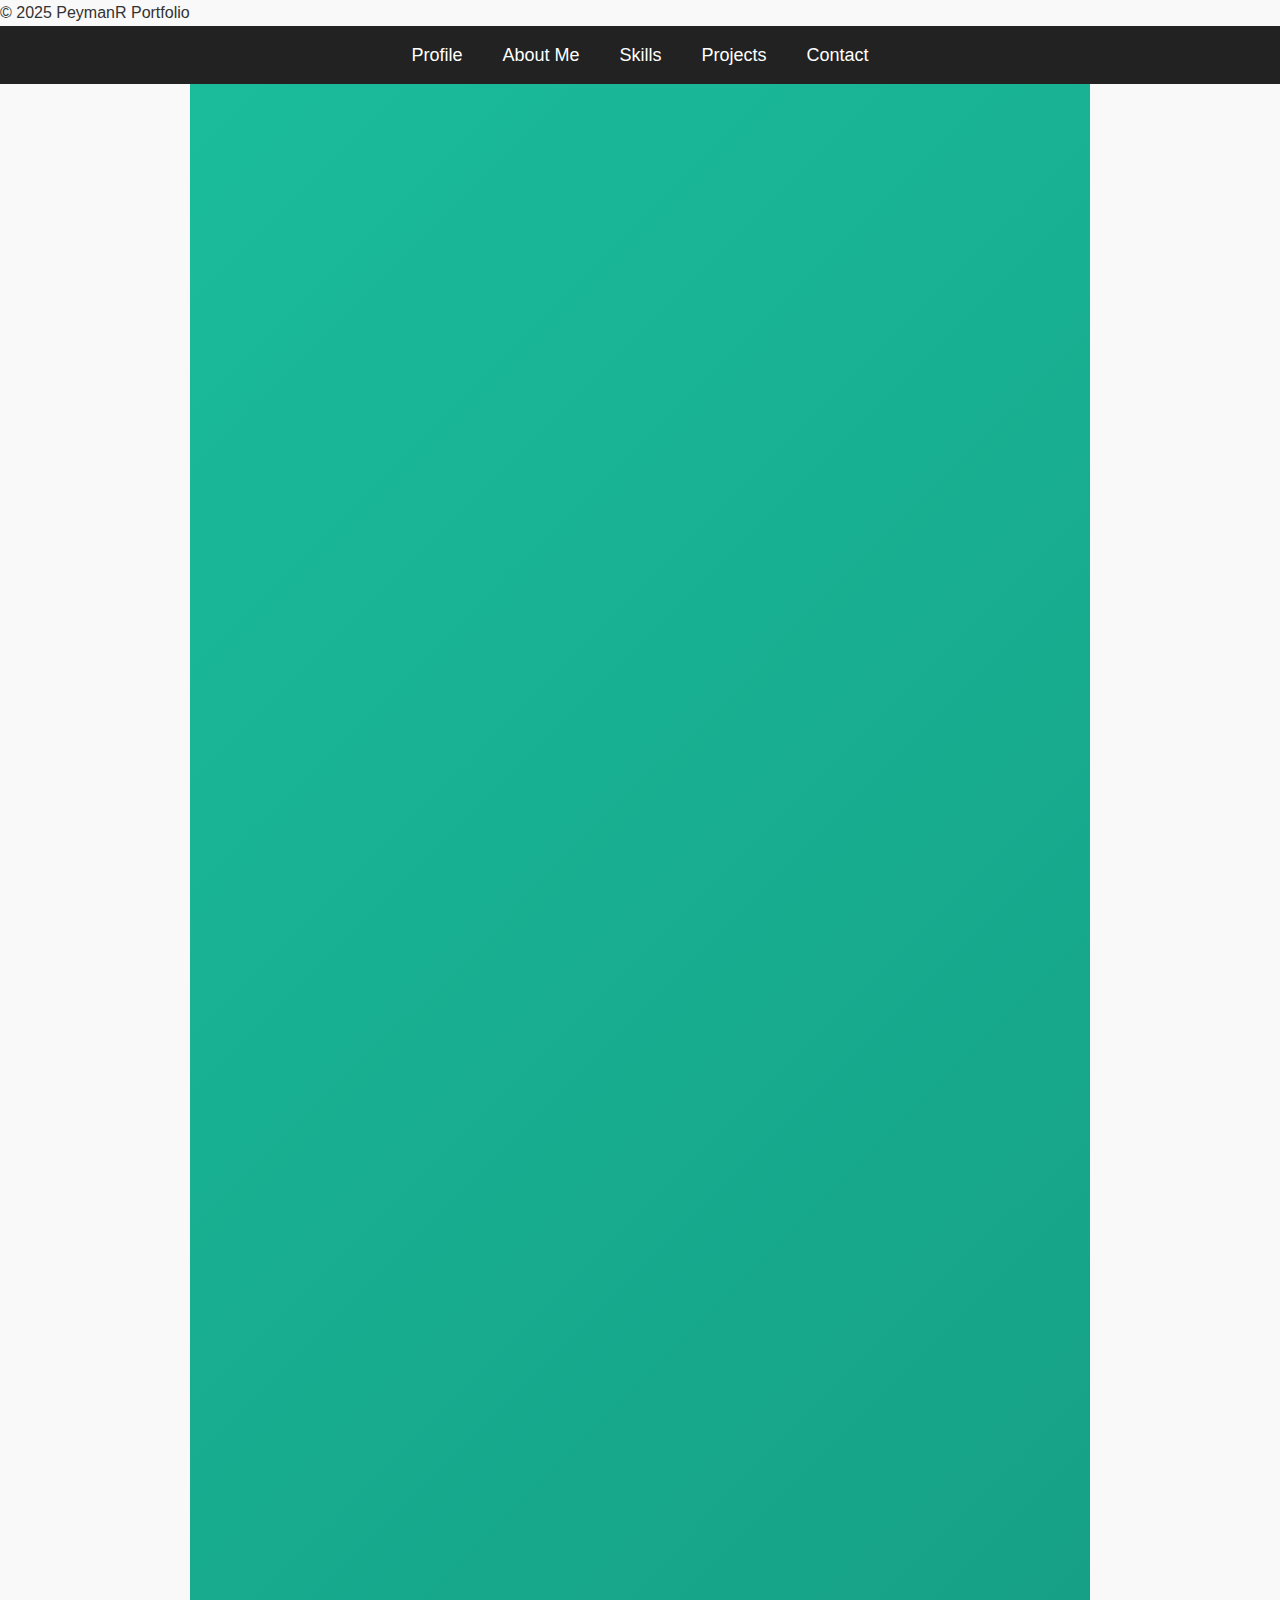
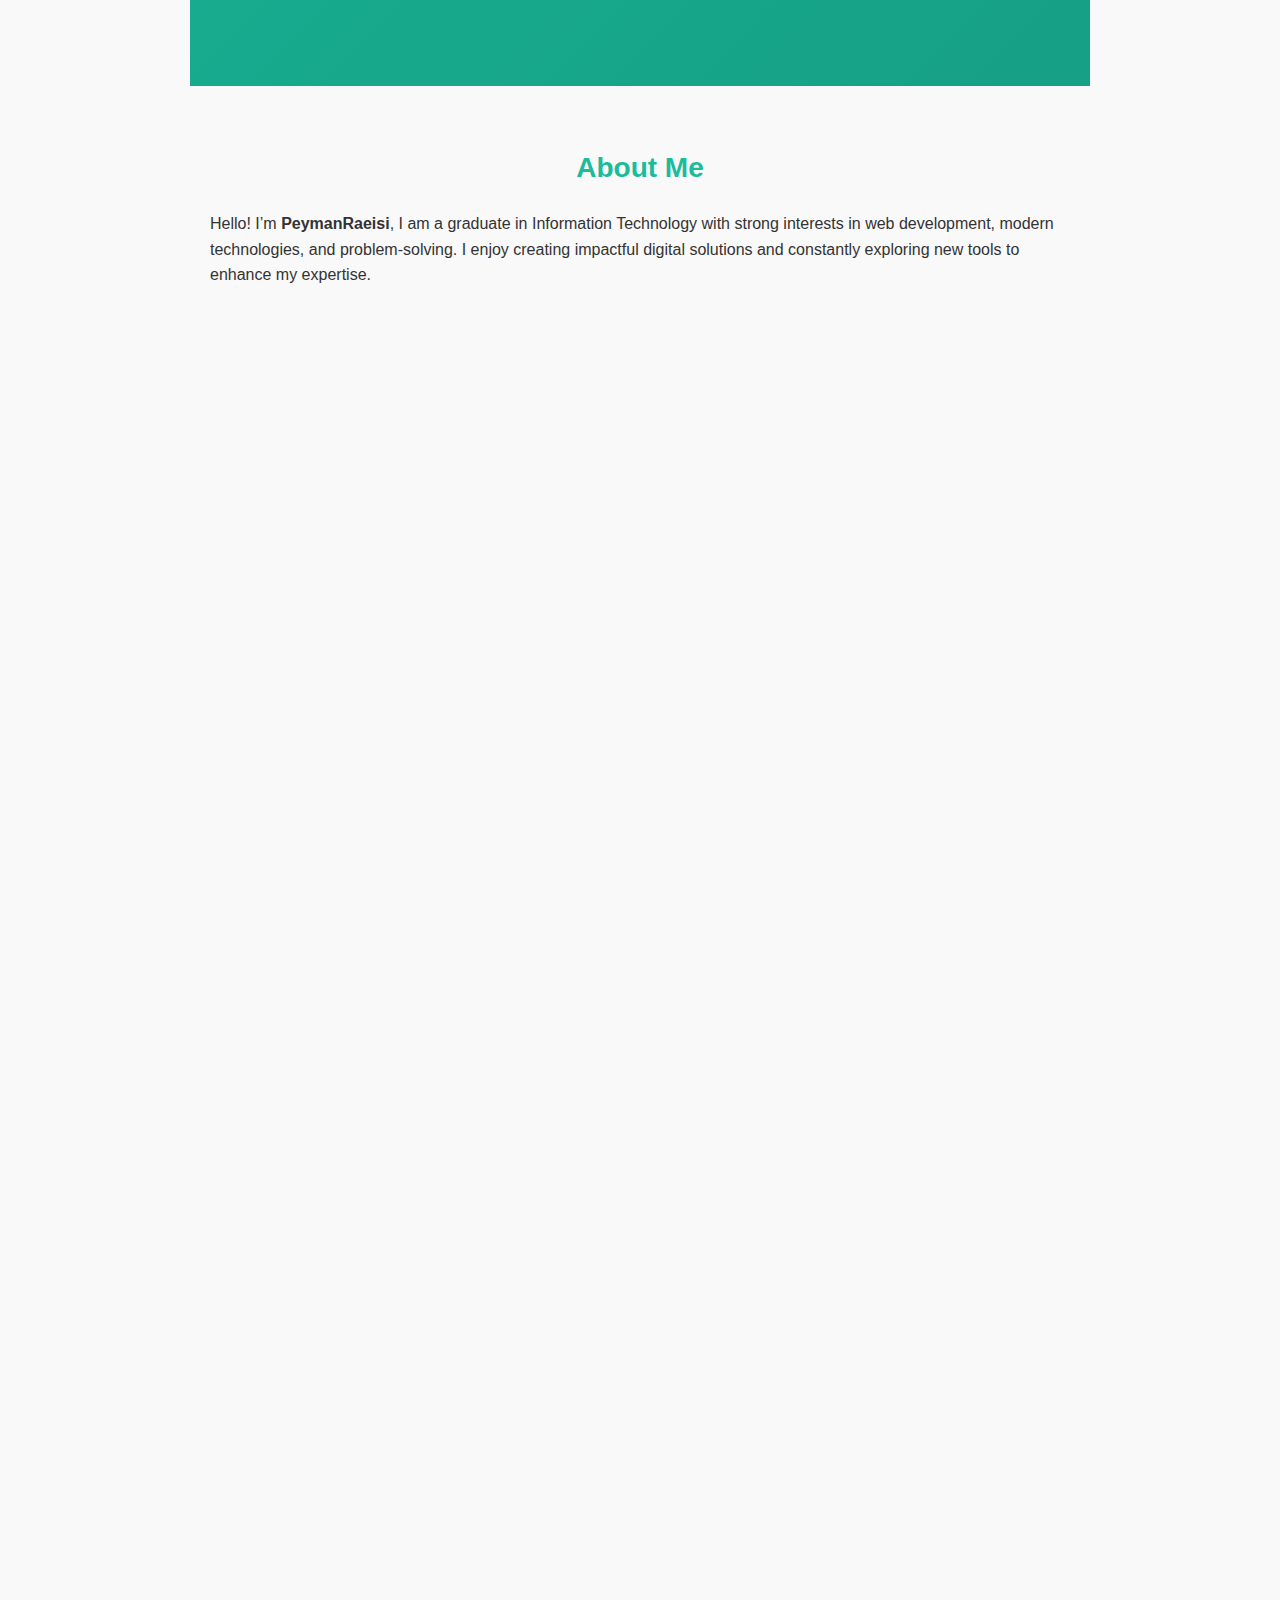
<file: index.html>
<!DOCTYPE html>
<html lang="en">
<head>
  <meta charset="UTF-8">
  <meta name="viewport" content="width=device-width, initial-scale=1.0">
  <title>PeymanR Portfolio</title>
  <!-- اتصال فایل استایل -->
  <link rel="stylesheet" href="style.css">
</head>
<script>
document.addEventListener("DOMContentLoaded", function() {
  // انتخاب همه المان‌هایی که انیمیشن دارند
  const elements = document.querySelectorAll(".fade-in, .zoom-in, .slide-up");

  // ساخت observer برای چک کردن وقتی المان وارد صفحه شد
  const observer = new IntersectionObserver((entries, observer) => {
    entries.forEach(entry => {
      if(entry.isIntersecting){
        entry.target.classList.add("visible"); // کلاس visible اضافه میشه و انیمیشن اجرا میشه
        observer.unobserve(entry.target); // فقط یک بار اجرا میشه
      }
    });
  }, { threshold: 0.2 });

  // هر المان زیر نظر observer قرار میگیره
  elements.forEach(el => observer.observe(el));
});
</script>
</section>

  <footer>
    <p>© 2025 PeymanR Portfolio</p>
  </footer>

  <script>
    const form = document.querySelector('.contact-form');
    form.addEventListener('submit', function (event) {
      event.preventDefault();
      alert('✅ Message sent successfully!');
      form.reset();
    });
  </script>
</body>
</html>
<body>
  <!-- منوی بالا -->
  <header>
    <nav>
      <ul>
        <li><a href="#profile">Profile</a></li>
        <li><a href="#about">About Me</a></li>
        <li><a href="#skills">Skills</a></li>
        <li><a href="#projects">Projects</a></li>
        <li><a href="#contact">Contact</a></li>
      </ul>
    </nav>
  </header>

  <!-- بخش پروفایل -->
  <section id="profile" class="zoom-in">
    <div class="profile-box animated">
      <img src="PeymanR.jpg" alt="PeymanR Profile" class="PeymanR-pic">
      <h1><span class="intro-text">Hi,I'm</span>
        <span class="highlight">PeymanRaeisi</span>
      <p class='roles'>IT Graduate | Web Developer | Python Learner</p>
    </div>
  </section>

  <!-- بخش درباره من -->
  <section id="about">
    <h1>About Me</h1>
    <p>Hello! I’m <strong>PeymanRaeisi</strong>, I am a graduate in Information Technology with strong interests in web development, modern technologies, and problem-solving. I enjoy creating impactful digital solutions and constantly exploring new tools to enhance my expertise.</p>
  </section>

  <!-- بخش مهارت‌ها -->
  <section id="skills" class="slide-up">
  <h1>Skills</h1>

  <div class="skills-grid">
    <div class="skill-card">
      <h3>Web Development</h3>
      <ul>
        <li>HTML5</li>
        <li>CSS3</li>
        <li>JavaScript (ES6+)</li>
        <li>React.js</li>
      </ul>
    </div>

    <div class="skill-card">
      <h3>Programming</h3>
      <ul>
        <li>Python</li>
      </ul>
    </div>

    <div class="skill-card">
      <h3>IT Basics</h3>
      <ul>
        <li>Database (MySQL / SQL)</li>
        <li>Networking Fundamentals</li>
      </ul>
    </div>
  </div>
</section>

  <!-- بخش پروژه‌ها -->
  <section id="projects" class="slide-up">
  <h2>Projects</h2>
  <div class="projects-container">

    <div class="project-card">
      <h3>🖥️ <a href="index.html" target="_blank">Personal Portfolio Website</a></h3>
      <p>Designed and developed a responsive portfolio using HTML, CSS, and JavaScript.</p>
    </div>

    <div class="project-card">
      <h3>🛒 <a href="#" target="_blank">Simple E-Commerce Website</a></h3>
      <p>Built a basic online store with product listing, shopping cart, and checkout features.</p>
    </div>

    <div class="project-card">
      <h3>🐍 <a href="#" target="_blank">Python Mini Projects Collection</a></h3>
      <p>Developed small Python applications including a calculator, to-do list app, and password generator.</p>

</section>

  <!-- بخش تماس -->
  <section id="contact" class="fade-in">
  <h2 class="fade-in">Contact Me</h2>
  <div class="contact-container">

    <!-- اطلاعات تماس با آیکون -->
    <div class="contact-info fade-in">
      <p>📧 <a href="mailto:Peymanraisi2002@gmail.com">Peymanraisi2002@gmail.com</a></p>
      <p>📱 <a href="tel:+989153293799">+98 915 329 3799</a></p>
      <p>📸 <a href="https://www.instagram.com/Peyman_Rai30" target="_blank">Instagram</a></p>
    </div>

    <!-- فرم تماس حرفه‌ای -->
    <form class="contact-form fade-in" action="https://formspree.io/f/mnngzvep" method="POST">
      <input type="text" name="name" placeholder="Your Name" required>
      <input type="email" name="email" placeholder="Your Email" required>
      <textarea name="message" placeholder="Your Message" rows="5" required></textarea>
      <button type="submit">Send Message</button>
    </form>
</file>
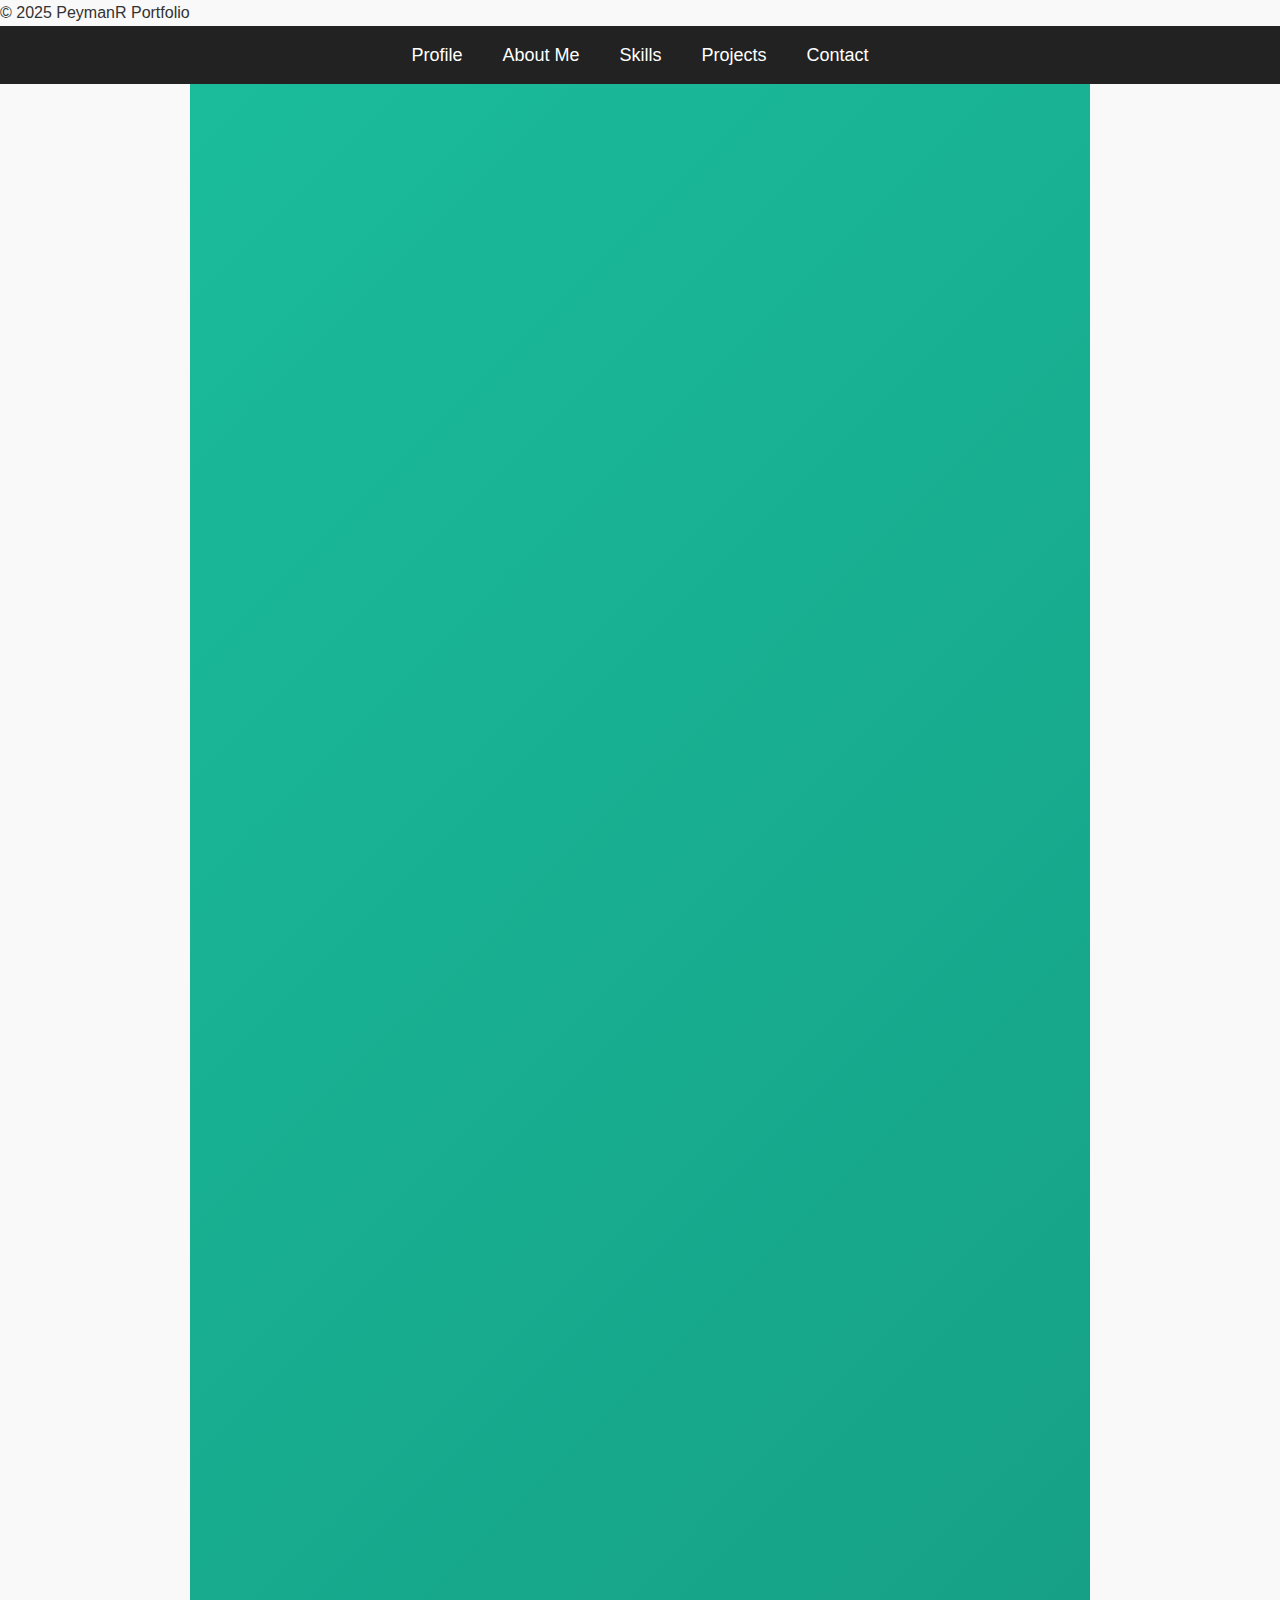
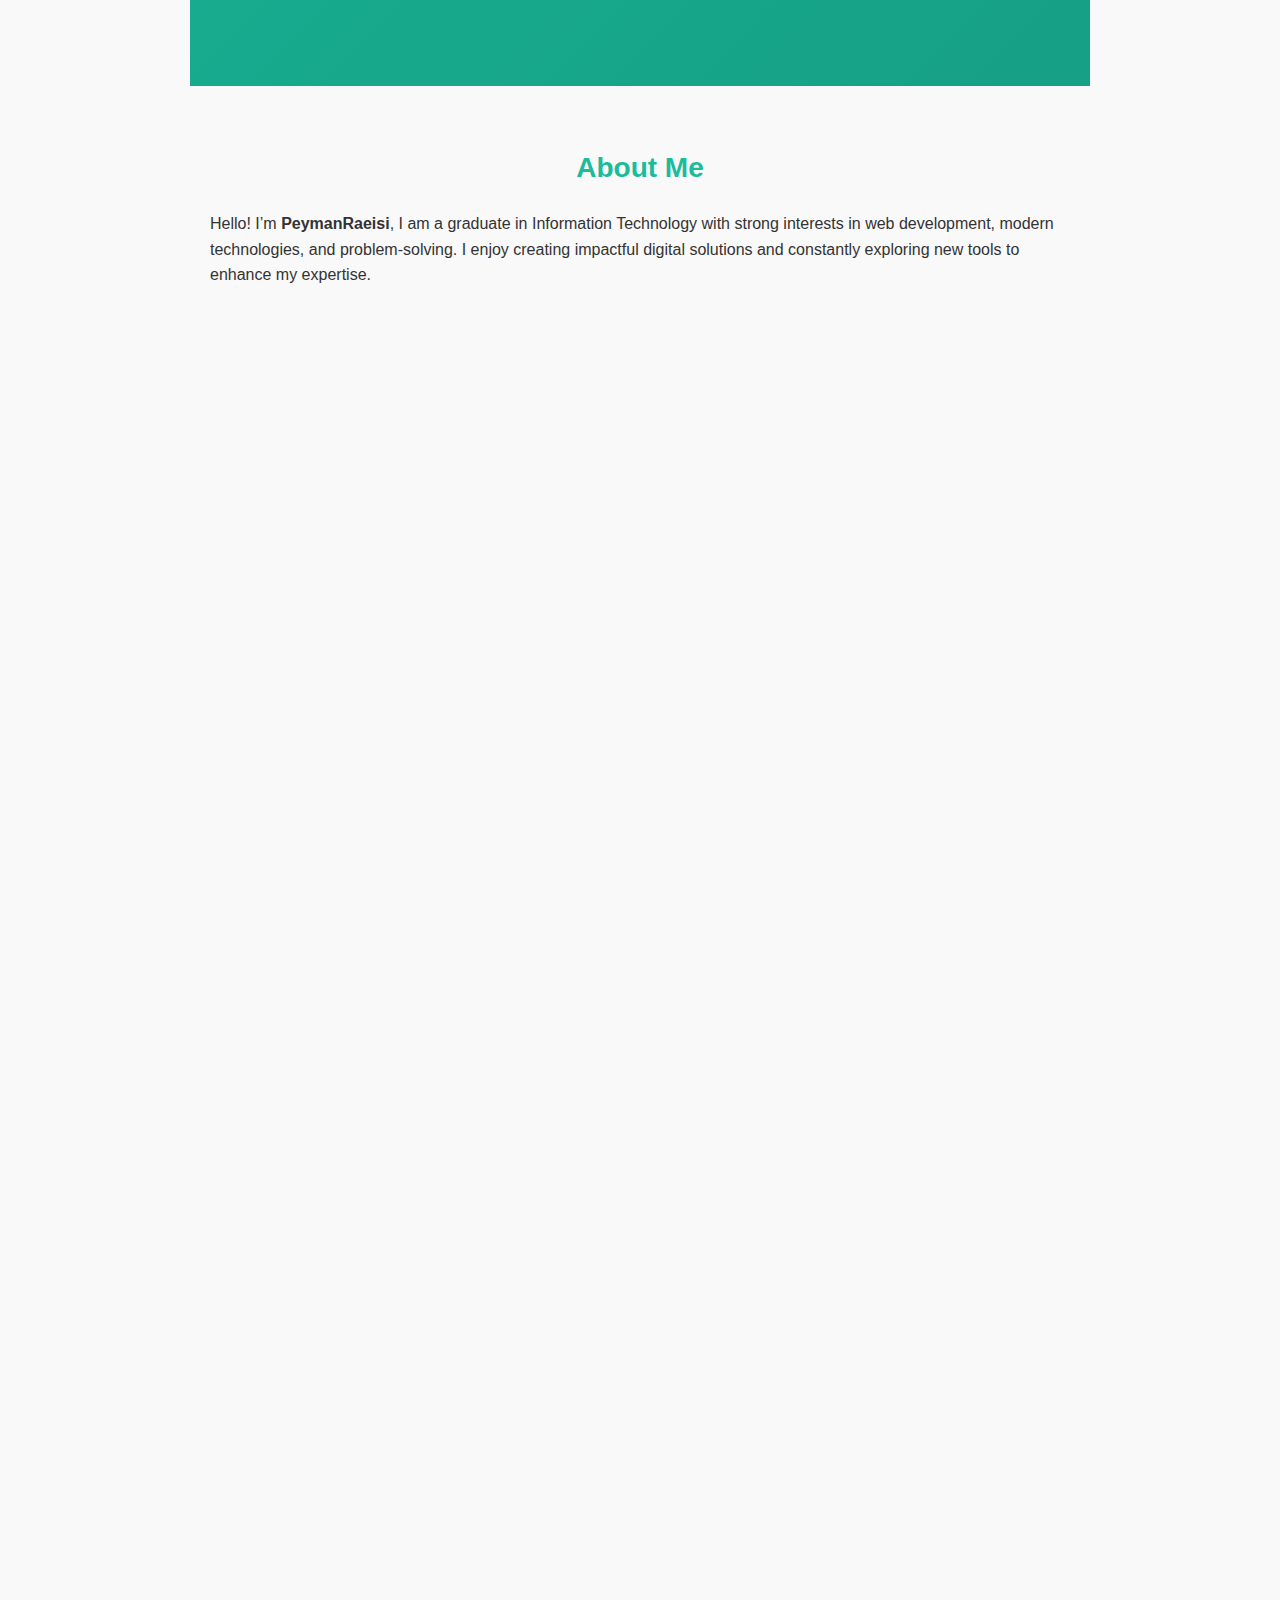
<file: Peyman Portfolio/index.html>
<!DOCTYPE html>
<html lang="en">
<head>
  <meta charset="UTF-8">
  <meta name="viewport" content="width=device-width, initial-scale=1.0">
  <title>PeymanR Portfolio</title>
  <!-- اتصال فایل استایل -->
  <link rel="stylesheet" href="css/style.css">
</head>
<script>
document.addEventListener("DOMContentLoaded", function() {
  // انتخاب همه المان‌هایی که انیمیشن دارند
  const elements = document.querySelectorAll(".fade-in, .zoom-in, .slide-up");

  // ساخت observer برای چک کردن وقتی المان وارد صفحه شد
  const observer = new IntersectionObserver((entries, observer) => {
    entries.forEach(entry => {
      if(entry.isIntersecting){
        entry.target.classList.add("visible"); // کلاس visible اضافه میشه و انیمیشن اجرا میشه
        observer.unobserve(entry.target); // فقط یک بار اجرا میشه
      }
    });
  }, { threshold: 0.2 });

  // هر المان زیر نظر observer قرار میگیره
  elements.forEach(el => observer.observe(el));
});
</script>
</section>

  <footer>
    <p>© 2025 PeymanR Portfolio</p>
  </footer>

  <script>
    const form = document.querySelector('.contact-form');
    form.addEventListener('submit', function (event) {
      event.preventDefault();
      alert('✅ Message sent successfully!');
      form.reset();
    });
  </script>
</body>
</html>
<body>
  <!-- منوی بالا -->
  <header>
    <nav>
      <ul>
        <li><a href="#profile">Profile</a></li>
        <li><a href="#about">About Me</a></li>
        <li><a href="#skills">Skills</a></li>
        <li><a href="#projects">Projects</a></li>
        <li><a href="#contact">Contact</a></li>
      </ul>
    </nav>
  </header>

  <!-- بخش پروفایل -->
  <section id="profile" class="zoom-in">
    <div class="profile-box animated">
      <img src="images/PeymanR.jpg" alt="PeymanR Profile" class="PeymanR-pic">
      <h1><span class="intro-text">Hi,I'm</span>
        <span class="highlight">PeymanRaeisi</span>
      <p class='roles'>IT Graduate | Web Developer | Python Learner</p>
    </div>
  </section>

  <!-- بخش درباره من -->
  <section id="about">
    <h1>About Me</h1>
    <p>Hello! I’m <strong>PeymanRaeisi</strong>, I am a graduate in Information Technology with strong interests in web development, modern technologies, and problem-solving. I enjoy creating impactful digital solutions and constantly exploring new tools to enhance my expertise.</p>
  </section>

  <!-- بخش مهارت‌ها -->
  <section id="skills" class="slide-up">
  <h1>Skills</h1>

  <div class="skills-grid">
    <div class="skill-card">
      <h3>Web Development</h3>
      <ul>
        <li>HTML5</li>
        <li>CSS3</li>
        <li>JavaScript (ES6+)</li>
        <li>React.js</li>
      </ul>
    </div>

    <div class="skill-card">
      <h3>Programming</h3>
      <ul>
        <li>Python</li>
      </ul>
    </div>

    <div class="skill-card">
      <h3>IT Basics</h3>
      <ul>
        <li>Database (MySQL / SQL)</li>
        <li>Networking Fundamentals</li>
      </ul>
    </div>
  </div>
</section>

  <!-- بخش پروژه‌ها -->
  <section id="projects" class="slide-up">
  <h2>Projects</h2>
  <div class="projects-container">

    <div class="project-card">
      <h3>🖥️ <a href="index.html" target="_blank">Personal Portfolio Website</a></h3>
      <p>Designed and developed a responsive portfolio using HTML, CSS, and JavaScript.</p>
    </div>

    <div class="project-card">
      <h3>🛒 <a href="#" target="_blank">Simple E-Commerce Website</a></h3>
      <p>Built a basic online store with product listing, shopping cart, and checkout features.</p>
    </div>

    <div class="project-card">
      <h3>🐍 <a href="#" target="_blank">Python Mini Projects Collection</a></h3>
      <p>Developed small Python applications including a calculator, to-do list app, and password generator.</p>

</section>

  <!-- بخش تماس -->
  <section id="contact" class="fade-in">
  <h2 class="fade-in">Contact Me</h2>
  <div class="contact-container">

    <!-- اطلاعات تماس با آیکون -->
    <div class="contact-info fade-in">
      <p>📧 <a href="mailto:Peymanraisi2002@gmail.com">Peymanraisi2002@gmail.com</a></p>
      <p>📱 <a href="tel:+989153293799">+98 915 329 3799</a></p>
      <p>📸 <a href="https://www.instagram.com/Peyman_Rai30" target="_blank">Instagram</a></p>
    </div>

    <!-- فرم تماس حرفه‌ای -->
    <form class="contact-form fade-in" action="https://formspree.io/f/mnngzvep" method="POST">
      <input type="text" name="name" placeholder="Your Name" required>
      <input type="email" name="email" placeholder="Your Email" required>
      <textarea name="message" placeholder="Your Message" rows="5" required></textarea>
      <button type="submit">Send Message</button>
    </form>
</file>
<file: style.css>
/* ریست پایه */
* {
  margin: 0;
  padding: 0;
  box-sizing: border-box;
}

body {
  font-family: Arial, sans-serif;
  background: #f9f9f9;
  color: #333;
  line-height: 1.6;
}

/* منو بالا */
header {
  background: #222;
  padding: 15px 0;
  position: sticky;
  top: 0;
  z-index: 1000;
}

header nav ul {
  display: flex;
  justify-content: center;
  list-style: none;
}

header nav ul li {
  margin: 0 20px;
}

header nav ul li a {
  text-decoration: none;
  color: #fff;
  font-size: 18px;
  transition: color 0.3s;
}

header nav ul li a:hover {
  color: #1abc9c;
}

/* پروفایل */
#profile {
  background: linear-gradient(135deg, #1abc9c, #16a085);
  color: #fff;
  text-align: center;
  padding: 80px 20px;
}

.profile-box {
  max-width: 600px;
  margin: auto;
  opacity: 0;             /* شروع محو */
  transform: scale(0.8);  /* شروع کوچیک */
  animation: fadeZoom 1.5s ease forwards;
}

.profile-pic {
  width: 150px;
  height: 150px;
  border-radius: 50%;
  border: 5px solid #fff;
  margin-bottom: 20px;
}
.intro-text {
  color:black
}

.highlight {
  color: #fff;
}
.roles {
  color: #ffd700;
}

/* انیمیشن fade + zoom */
@keyframes fadeZoom {
  from {
    opacity: 0;
    transform: scale(0.8);
  }
  to {
    opacity: 1;
    transform: scale(1);
  }
}

/* استایل بخش‌ها */
section {
  padding: 60px 20px;
  max-width: 900px;
  margin: auto;
}

/* تیترها */
section h1 {
  font-size: 28px;
  margin-bottom: 20px;
  text-align: center;
  font-weight: bold;
  color: #1abc9c;
}

/* لیست مهارت‌ها */
/* Skills — grid cards */
.skills-grid {
  display: grid;
  grid-template-columns: repeat(auto-fit, minmax(220px, 1fr));
  gap: 20px;
  margin-top: 10px;
  align-items: start;
}

.skill-card {
  background: #fff;
  border-radius: 12px;
  padding: 18px;
  box-shadow: 0 6px 18px rgba(0,0,0,0.08);
  transition: transform 0.25s, box-shadow 0.25s;
  color: #333;
}

.skill-card:hover {
  transform: translateY(-8px);
  box-shadow: 0 12px 30px rgba(0,0,0,0.12);
}

.skill-card h3 {
  margin-bottom: 12px;
  font-size: 18px;
  color: #ffffff; / تیتر دسته‌ها ی */
}

.skill-card ul {
  list-style: none;
  padding-left: 0;
  gap: 8px;
  display: flex;
  flex-direction: column;
}

.skill-card ul li {
  padding: 8px 10px;
  border-radius: 8px;
  background: #f4f6f8;
  font-size: 14px;
}

/* کوچک‌نمایی موبایل: فاصله کمتر */
@media (max-width: 480px) {
  .skill-card { padding: 14px; }
  .skill-card h3 { font-size: 16px; }
}

/* بخش تماس */
/* ==================== Contact Section ==================== */
#contact {
  padding: 60px 20px;
  background-color: #f9f9f9; /* پس‌زمینه خیلی روشن */
  color: #222; /* متن تیره */
  text-align: center;
}

#contact h2 {
  font-size: 32px;
  margin-bottom: 30px;
  color: #1abc9c; /* فیروزه‌ای برای تیتر */
}

.contact-container {
  display: flex;
  justify-content: center;
  gap: 40px;
  flex-wrap: wrap;
}

/* اطلاعات تماس */
.contact-info {
  flex: 1;
  min-width: 250px;
  text-align: left;
  color: #333;
}

.contact-info p {
  margin-bottom: 15px;
  font-size: 16px;
}

.contact-info a {
  color: #1abc9c;
  text-decoration: none;
  transition: color 0.3s;
}

.contact-info a:hover {
  color: #00CED1;
}

/* فرم تماس */
.contact-form {
  flex: 1;
  min-width: 300px;
  display: flex;
  flex-direction: column;
  gap: 18px;
  max-width: 400px;
  margin: auto;
}

.contact-form input,
.contact-form textarea {
  padding: 14px;
  border-radius: 12px;
  border: 1px solid #ccc;
  outline: none;
  font-size: 14px;
  background-color: #fff; /* پس‌زمینه سفید برای فیلدها */
  color: #222; /* متن تیره */
  transition: border 0.3s, box-shadow 0.3s;
}

.contact-form input::placeholder,
.contact-form textarea::placeholder {
  color: #999; /* placeholder خاکستری */
  font-style: italic;
}

.contact-form input:focus,
.contact-form textarea:focus {
  border: 2px solid #00CED1;
  box-shadow: 0 0 8px #00CED1;
}

.contact-form button {
  padding: 14px;
  background-color: #1abc9c;
  color: #fff;
  border: none;
  border-radius: 12px;
  font-size: 16px;
  cursor: pointer;
  transition: background-color 0.3s, transform 0.2s;
}

.contact-form button:hover {
  background-color: #00CED1;
  transform: scale(1.05);
}

/* ==================== موبایل ==================== */
@media (max-width: 480px) {
  .contact-container {
    flex-direction: column;
    align-items: center;
  }
  .contact-info, .contact-form {
    text-align: center;
    width: 90%;
  }
}
/* Projects Section */
#projects {
  padding: 60px 20px;
  background: linear-gradient(135deg, #1abc9c, #20B2AA); /* فیروزه‌ای شیک */
  text-align: center;
  color: #fff;
}

#projects h2 {
  font-size: 32px;
  margin-bottom: 40px;
  font-weight: 700;
  text-shadow: 1px 1px 3px rgba(0,0,0,0.3);
}

.projects-container {
  display: flex;
  justify-content: center;
  flex-wrap: wrap;
  gap: 25px;
}

.project-card {
  background: rgba(255, 255, 255, 0.1); /* نیمه شفاف */
  border-radius: 15px;
  padding: 25px 20px;
  width: 300px;
  box-shadow: 0 8px 20px rgba(0,0,0,0.15);
  transition: transform 0.3s ease, box-shadow 0.3s ease, background 0.3s ease;
  backdrop-filter: blur(8px);
}

.project-card:hover {
  transform: translateY(-8px);
  box-shadow: 0 12px 30px rgba(0,0,0,0.25);
  background: rgba(255, 255, 255, 0.2);
}

.project-card h3 {
  font-size: 20px;
  margin-bottom: 12px;
  display: flex;
  align-items: center;
  justify-content: center;
  gap: 8px;
}

.project-card h3 a {
  color: #fff; /* لینک سفید */
  text-decoration: none;
  transition: color 0.3s ease;
}

.project-card h3 a:hover {
  color: #FFD700; /* طلایی وقتی روش هاور می‌کنه */
}

.project-card p {
  color: #e0f7f7; /* متن روشن روی فیروزه‌ای */
  font-size: 14px;
  line-height: 1.5;
}

/* آیکون‌ها بزرگتر و هماهنگ */
.project-card h3 span {
  font-size: 24px;
}

/* موبایل */
@media (max-width: 480px) {
  .projects-container {
    flex-direction: column;
    align-items: center;
  }
  .project-card {
    width: 90%;
  }
}
/* ==================== Animations ==================== */

/* fade-in عمومی */
.fade-in {
  opacity: 0;
  transform: translateY(30px);
  transition: opacity 0.8s ease-out, transform 0.8s ease-out;
}

/* zoom-in برای Profile */
.zoom-in {
  opacity: 0;
  transform: scale(0.8);
  transition: opacity 0.8s ease-out, transform 0.8s ease-out;
}

/* slide-up برای Skills و Projects */
.slide-up {
  opacity: 0;
  transform: translateY(50px);
  transition: opacity 0.8s ease-out, transform 0.8s ease-out;
}

/* وقتی بخش وارد صفحه شد */
.fade-in.visible,
.zoom-in.visible,
.slide-up.visible {
  opacity: 1;
  transform: translateY(0) scale(1);
/* ==================== Skills ==================== */
.skill-card {
  background-color: #1abc9c;        
  padding: 20px 20px;
  border-radius: 12px;
  box-shadow: 0 4px 12px rgba(0,0,0,0.4);
  min-width: 180px;
  min-height: 120px;
  display: flex;
  flex-direction: column;
  justify-content: center;
  align-items: center;
  font-weight: bold;
  color: #2c3e50;                   
  transition: transform 0.3s, box-shadow 0.3s, background-color 0.3s, color 0.3s;
}

.skill-card:hover {
  transform: translateY(-5px) scale(1.05);
  box-shadow: 0 8px 20px rgba(0,0,0,0.5);
  background-color: #162020;        
}

/* ==================== Projects ==================== */
.project-card {
  background-color: #162020;        
  padding: 20px;
  border-radius: 12px;
  min-width: 200px;
  min-height: 150px;
  display: flex;
  flex-direction: column;
  justify-content: center;
  align-items: center;
  color: #ffffff;                   
  font-weight: bold;                 
  box-shadow: 0 4px 12px rgba(0,0,0,0.3);
  transition: transform 0.3s, box-shadow 0.3s, color 0.3s;
}

.project-card:hover {
  transform: translateY(-5px) scale(1.05);
  box-shadow: 0 8px 20px rgba(0,0,0,0.5);
}
 @media (max-width: 768px) {
  .profile {
    width: 90%;           /* عرض مناسب موبایل */
    margin: 40px auto 20px auto;
    padding: 10px;
    display: flex;         /* اضافه شد */
    flex-direction: column;/* ترتیب عمودی */
    align-items: center;   /* مرکز چین کردن همه محتوا */
    text-align: center;
  }

  .profile img {
    width: 100px;
    height: 100px;
    margin-bottom: 15px;
    border-radius: 50%;
  }

  .profile h1 {
    font-size: 28px;
  }

  .profile p {
    font-size: 16px;
  }
}
</file>
<file: Peyman Portfolio/css/style.css>
/* ریست پایه */
* {
  margin: 0;
  padding: 0;
  box-sizing: border-box;
}

body {
  font-family: Arial, sans-serif;
  background: #f9f9f9;
  color: #333;
  line-height: 1.6;
}

/* منو بالا */
header {
  background: #222;
  padding: 15px 0;
  position: sticky;
  top: 0;
  z-index: 1000;
}

header nav ul {
  display: flex;
  justify-content: center;
  list-style: none;
}

header nav ul li {
  margin: 0 20px;
}

header nav ul li a {
  text-decoration: none;
  color: #fff;
  font-size: 18px;
  transition: color 0.3s;
}

header nav ul li a:hover {
  color: #1abc9c;
}

/* پروفایل */
#profile {
  background: linear-gradient(135deg, #1abc9c, #16a085);
  color: #fff;
  text-align: center;
  padding: 80px 20px;
}

.profile-box {
  max-width: 600px;
  margin: auto;
  opacity: 0;             /* شروع محو */
  transform: scale(0.8);  /* شروع کوچیک */
  animation: fadeZoom 1.5s ease forwards;
}

.profile-pic {
  width: 150px;
  height: 150px;
  border-radius: 50%;
  border: 5px solid #fff;
  margin-bottom: 20px;
}
.intro-text {
  color:black
}

.highlight {
  color: #fff;
}
.roles {
  color: #ffd700;
}

/* انیمیشن fade + zoom */
@keyframes fadeZoom {
  from {
    opacity: 0;
    transform: scale(0.8);
  }
  to {
    opacity: 1;
    transform: scale(1);
  }
}

/* استایل بخش‌ها */
section {
  padding: 60px 20px;
  max-width: 900px;
  margin: auto;
}

/* تیترها */
section h1 {
  font-size: 28px;
  margin-bottom: 20px;
  text-align: center;
  font-weight: bold;
  color: #1abc9c;
}

/* لیست مهارت‌ها */
/* Skills — grid cards */
.skills-grid {
  display: grid;
  grid-template-columns: repeat(auto-fit, minmax(220px, 1fr));
  gap: 20px;
  margin-top: 10px;
  align-items: start;
}

.skill-card {
  background: #fff;
  border-radius: 12px;
  padding: 18px;
  box-shadow: 0 6px 18px rgba(0,0,0,0.08);
  transition: transform 0.25s, box-shadow 0.25s;
  color: #333;
}

.skill-card:hover {
  transform: translateY(-8px);
  box-shadow: 0 12px 30px rgba(0,0,0,0.12);
}

.skill-card h3 {
  margin-bottom: 12px;
  font-size: 18px;
  color: #ffffff; / تیتر دسته‌ها ی */
}

.skill-card ul {
  list-style: none;
  padding-left: 0;
  gap: 8px;
  display: flex;
  flex-direction: column;
}

.skill-card ul li {
  padding: 8px 10px;
  border-radius: 8px;
  background: #f4f6f8;
  font-size: 14px;
}

/* کوچک‌نمایی موبایل: فاصله کمتر */
@media (max-width: 480px) {
  .skill-card { padding: 14px; }
  .skill-card h3 { font-size: 16px; }
}

/* بخش تماس */
/* ==================== Contact Section ==================== */
#contact {
  padding: 60px 20px;
  background-color: #f9f9f9; /* پس‌زمینه خیلی روشن */
  color: #222; /* متن تیره */
  text-align: center;
}

#contact h2 {
  font-size: 32px;
  margin-bottom: 30px;
  color: #1abc9c; /* فیروزه‌ای برای تیتر */
}

.contact-container {
  display: flex;
  justify-content: center;
  gap: 40px;
  flex-wrap: wrap;
}

/* اطلاعات تماس */
.contact-info {
  flex: 1;
  min-width: 250px;
  text-align: left;
  color: #333;
}

.contact-info p {
  margin-bottom: 15px;
  font-size: 16px;
}

.contact-info a {
  color: #1abc9c;
  text-decoration: none;
  transition: color 0.3s;
}

.contact-info a:hover {
  color: #00CED1;
}

/* فرم تماس */
.contact-form {
  flex: 1;
  min-width: 300px;
  display: flex;
  flex-direction: column;
  gap: 18px;
  max-width: 400px;
  margin: auto;
}

.contact-form input,
.contact-form textarea {
  padding: 14px;
  border-radius: 12px;
  border: 1px solid #ccc;
  outline: none;
  font-size: 14px;
  background-color: #fff; /* پس‌زمینه سفید برای فیلدها */
  color: #222; /* متن تیره */
  transition: border 0.3s, box-shadow 0.3s;
}

.contact-form input::placeholder,
.contact-form textarea::placeholder {
  color: #999; /* placeholder خاکستری */
  font-style: italic;
}

.contact-form input:focus,
.contact-form textarea:focus {
  border: 2px solid #00CED1;
  box-shadow: 0 0 8px #00CED1;
}

.contact-form button {
  padding: 14px;
  background-color: #1abc9c;
  color: #fff;
  border: none;
  border-radius: 12px;
  font-size: 16px;
  cursor: pointer;
  transition: background-color 0.3s, transform 0.2s;
}

.contact-form button:hover {
  background-color: #00CED1;
  transform: scale(1.05);
}

/* ==================== موبایل ==================== */
@media (max-width: 480px) {
  .contact-container {
    flex-direction: column;
    align-items: center;
  }
  .contact-info, .contact-form {
    text-align: center;
    width: 90%;
  }
}
/* Projects Section */
#projects {
  padding: 60px 20px;
  background: linear-gradient(135deg, #1abc9c, #20B2AA); /* فیروزه‌ای شیک */
  text-align: center;
  color: #fff;
}

#projects h2 {
  font-size: 32px;
  margin-bottom: 40px;
  font-weight: 700;
  text-shadow: 1px 1px 3px rgba(0,0,0,0.3);
}

.projects-container {
  display: flex;
  justify-content: center;
  flex-wrap: wrap;
  gap: 25px;
}

.project-card {
  background: rgba(255, 255, 255, 0.1); /* نیمه شفاف */
  border-radius: 15px;
  padding: 25px 20px;
  width: 300px;
  box-shadow: 0 8px 20px rgba(0,0,0,0.15);
  transition: transform 0.3s ease, box-shadow 0.3s ease, background 0.3s ease;
  backdrop-filter: blur(8px);
}

.project-card:hover {
  transform: translateY(-8px);
  box-shadow: 0 12px 30px rgba(0,0,0,0.25);
  background: rgba(255, 255, 255, 0.2);
}

.project-card h3 {
  font-size: 20px;
  margin-bottom: 12px;
  display: flex;
  align-items: center;
  justify-content: center;
  gap: 8px;
}

.project-card h3 a {
  color: #fff; /* لینک سفید */
  text-decoration: none;
  transition: color 0.3s ease;
}

.project-card h3 a:hover {
  color: #FFD700; /* طلایی وقتی روش هاور می‌کنه */
}

.project-card p {
  color: #e0f7f7; /* متن روشن روی فیروزه‌ای */
  font-size: 14px;
  line-height: 1.5;
}

/* آیکون‌ها بزرگتر و هماهنگ */
.project-card h3 span {
  font-size: 24px;
}

/* موبایل */
@media (max-width: 480px) {
  .projects-container {
    flex-direction: column;
    align-items: center;
  }
  .project-card {
    width: 90%;
  }
}
/* ==================== Animations ==================== */

/* fade-in عمومی */
.fade-in {
  opacity: 0;
  transform: translateY(30px);
  transition: opacity 0.8s ease-out, transform 0.8s ease-out;
}

/* zoom-in برای Profile */
.zoom-in {
  opacity: 0;
  transform: scale(0.8);
  transition: opacity 0.8s ease-out, transform 0.8s ease-out;
}

/* slide-up برای Skills و Projects */
.slide-up {
  opacity: 0;
  transform: translateY(50px);
  transition: opacity 0.8s ease-out, transform 0.8s ease-out;
}

/* وقتی بخش وارد صفحه شد */
.fade-in.visible,
.zoom-in.visible,
.slide-up.visible {
  opacity: 1;
  transform: translateY(0) scale(1);
/* ==================== Skills ==================== */
.skill-card {
  background-color: #1abc9c;        
  padding: 20px 20px;
  border-radius: 12px;
  box-shadow: 0 4px 12px rgba(0,0,0,0.4);
  min-width: 180px;
  min-height: 120px;
  display: flex;
  flex-direction: column;
  justify-content: center;
  align-items: center;
  font-weight: bold;
  color: #2c3e50;                   
  transition: transform 0.3s, box-shadow 0.3s, background-color 0.3s, color 0.3s;
}

.skill-card:hover {
  transform: translateY(-5px) scale(1.05);
  box-shadow: 0 8px 20px rgba(0,0,0,0.5);
  background-color: #162020;        
}

/* ==================== Projects ==================== */
.project-card {
  background-color: #162020;        
  padding: 20px;
  border-radius: 12px;
  min-width: 200px;
  min-height: 150px;
  display: flex;
  flex-direction: column;
  justify-content: center;
  align-items: center;
  color: #ffffff;                   
  font-weight: bold;                 
  box-shadow: 0 4px 12px rgba(0,0,0,0.3);
  transition: transform 0.3s, box-shadow 0.3s, color 0.3s;
}

.project-card:hover {
  transform: translateY(-5px) scale(1.05);
  box-shadow: 0 8px 20px rgba(0,0,0,0.5);
}
 @media (max-width: 768px) {
  .profile {
    width: 90%;           /* عرض مناسب موبایل */
    margin: 40px auto 20px auto;
    padding: 10px;
    display: flex;         /* اضافه شد */
    flex-direction: column;/* ترتیب عمودی */
    align-items: center;   /* مرکز چین کردن همه محتوا */
    text-align: center;
  }

  .profile img {
    width: 100px;
    height: 100px;
    margin-bottom: 15px;
    border-radius: 50%;
  }

  .profile h1 {
    font-size: 28px;
  }

  .profile p {
    font-size: 16px;
  }
}
</file>
